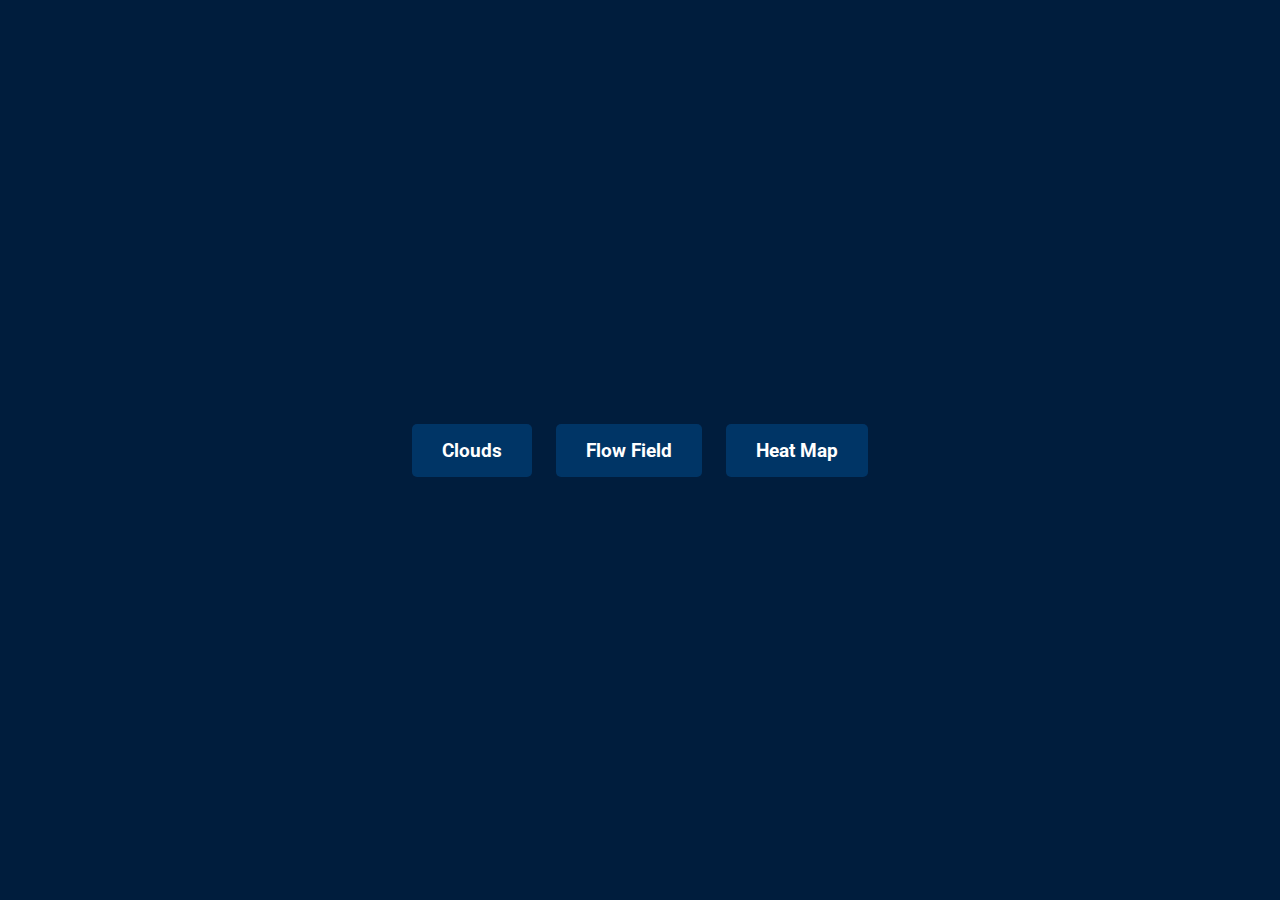
<file: index.html>
<!DOCTYPE html>
<html lang="en">
    <head>
        <meta charset="UTF-8">
        <meta name="viewport" content="width=device-width, initial-scale=1.0">
        <title>Animations</title>
        <link href="https://fonts.googleapis.com/css2?family=Roboto:wght@400;700&display=swap" rel="stylesheet">
        <link rel="stylesheet" href="styles.css">
    </head>
    <body>
        <div class="container">
            <a href="./clouds/clouds.html" class="button">Clouds</a>
            <a href="./flowField/flowField.html" class="button">Flow Field</a>
            <a href="./heatMap/heatMap.html" class="button">Heat Map</a>
        </div>
    </body> 
</html>
</file>
<file: styles.css>
body {
  font-family: 'Roboto', sans-serif;
  margin: 0;
  height: 100vh;
  display: flex;
  justify-content: center;
  align-items: center;
  background-color: #001d3d;
  overflow: hidden;
  position: relative;
}
  
.container {
  text-align: center;
  z-index: 1;
}

.button {
  display: inline-block;
  margin: 10px;
  padding: 15px 30px;
  font-size: 1.2rem;
  font-weight: bold;
  color: #fff;
  background-color: #003566;
  border: none;
  border-radius: 5px;
  cursor: pointer;
  text-decoration: none;
  transition: background-color 0.3s ease, transform 0.3s ease;
  position: relative;
  z-index: 2;
}

.button:hover {
  transform: scale(1.1);
  background-color: #ffc300;
}
</file>
